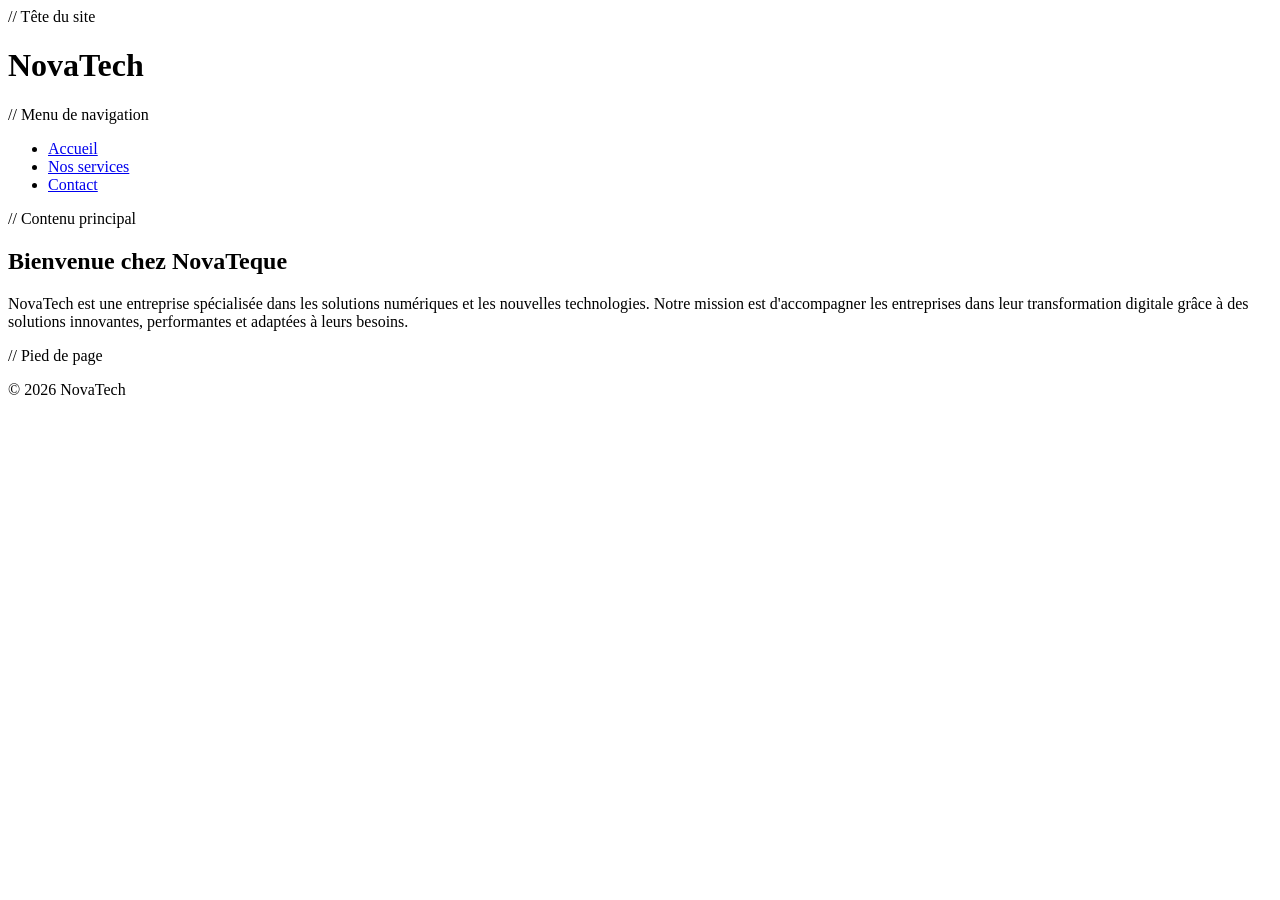
<file: index.html>
<!DOCTYPE html>
<html lang="fr">
<head>
    <meta charset="UTF-8">
    <meta name="viewport" content="width=device-width, initial-scale=1.0">
    <title>NovaTech - Vos solutions numériques</title>
</head>

<body>

    // Tête du site
    <header>
        <h1>NovaTech</h1>

        // Menu de navigation
        <nav>
            <ul>
                <li><a href="index.html">Accueil</a></li>
                <li><a href="services.html">Nos services</a></li>
                <li><a href="contact.html">Contact</a></li>
            </ul>
        </nav>
    </header>

    // Contenu principal
    <main>
        <h2>Bienvenue chez NovaTeque</h2>

        <p>
            NovaTech est une entreprise spécialisée dans les solutions
            numériques et les nouvelles technologies. Notre mission est
            d'accompagner les entreprises dans leur transformation digitale
            grâce à des solutions innovantes, performantes et adaptées à
            leurs besoins.
        </p>
    </main>

    // Pied de page
    <footer>
        <p>© 2026 NovaTech</p>
    </footer>

</body>
</html>
</file>
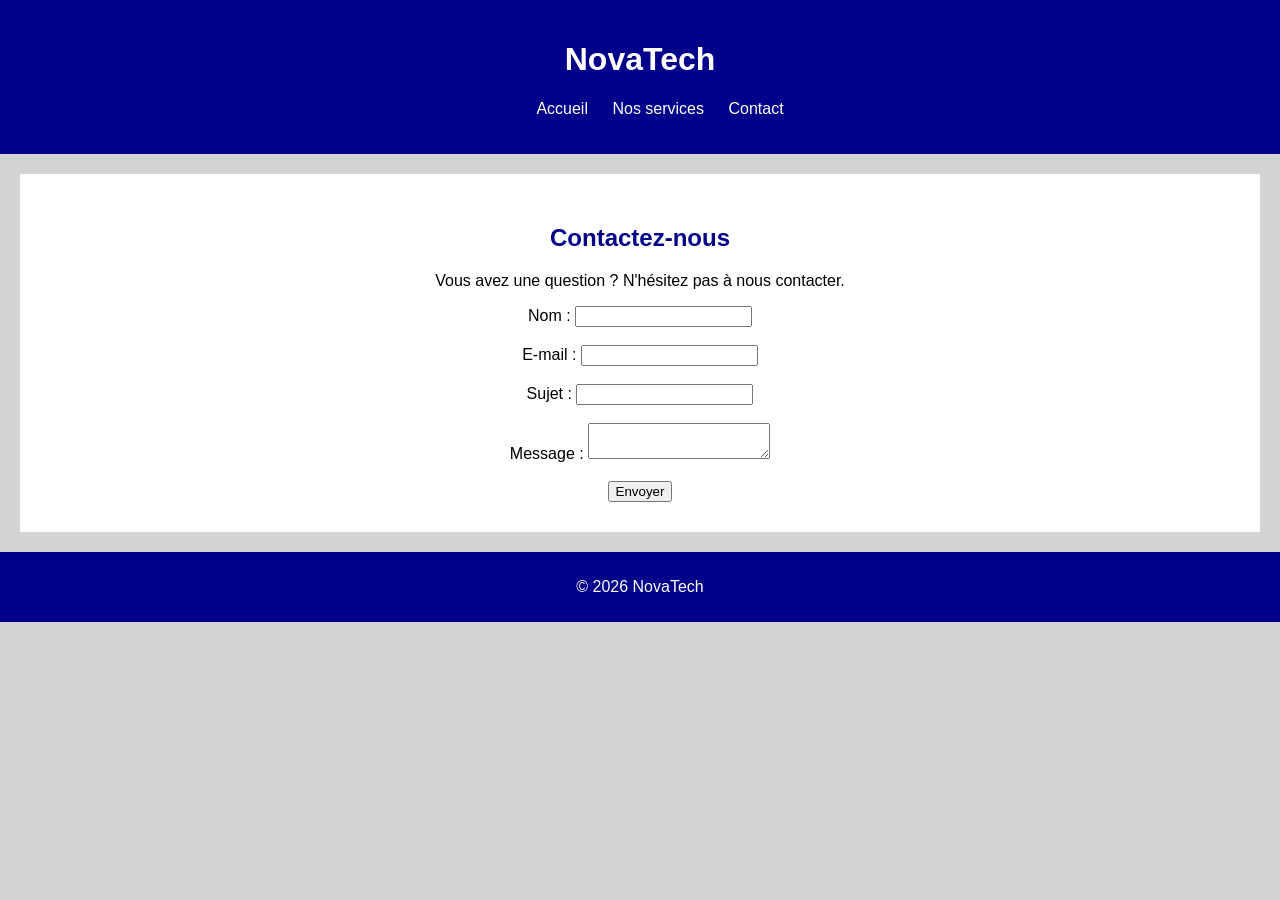
<file: contact.html>
<!DOCTYPE html>
<html lang="fr">

<head>
    <meta charset="UTF-8">
    <meta name="viewport" content="width=device-width, initial-scale=1.0">
    <title>Contact - NovaTech</title>
    <link rel="stylesheet" href="style.css">
</head>

<body>

    <header>
        <h1>NovaTech</h1>

        <nav>
            <ul>
                <li><a href="index.html">Accueil</a></li>
                <li><a href="services.html">Nos services</a></li>
                <li><a href="contact.html">Contact</a></li>
            </ul>
        </nav>
    </header>

    <main>
        <h2>Contactez-nous</h2>

        <p>Vous avez une question ? N'hésitez pas à nous contacter.</p>

        <form>

            <label for="nom">Nom :</label>
            <input type="text" id="nom" name="nom">

            <br><br>

            <label for="email">E-mail :</label>
            <input type="email" id="email" name="email">

            <br><br>

            <label for="sujet">Sujet :</label>
            <input type="text" id="sujet" name="sujet">

            <br><br>

            <label for="message">Message :</label>
            <textarea id="message" name="message"></textarea>

            <br><br>
            
            <button type="submit">Envoyer</button>

        </form>
    </main>

    <footer>
        <p>© 2026 NovaTech</p>
    </footer>

</body>
</html>
</file>
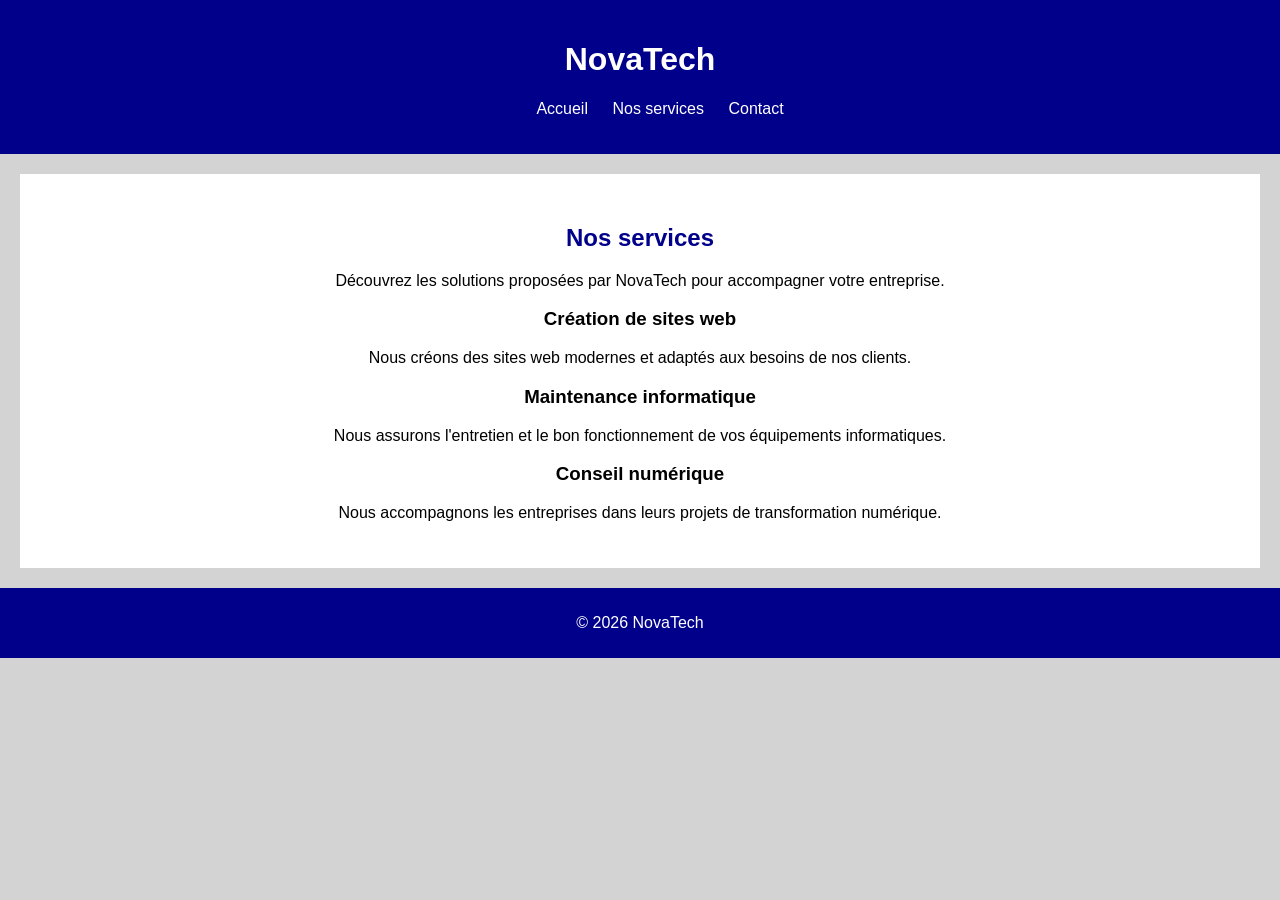
<file: services.html>
<!DOCTYPE html>
<html lang="fr">
<head>
    <meta charset="UTF-8">
    <meta name="viewport" content="width=device-width, initial-scale=1.0">
    <title>Nos services - NovaTech</title>
    <link rel="stylesheet" href="style.css">
</head>

<body>

    <header>
        <h1>NovaTech</h1>

        <nav>
            <ul>
                <li><a href="index.html">Accueil</a></li>
                <li><a href="services.html">Nos services</a></li>
                <li><a href="contact.html">Contact</a></li>
            </ul>
        </nav>
    </header>

    <main>
        <h2>Nos services</h2>

        <p>Découvrez les solutions proposées par NovaTech pour accompagner votre entreprise.</p>

        <h3>Création de sites web</h3>
        <p>Nous créons des sites web modernes et adaptés aux besoins de nos clients.</p>

        <h3>Maintenance informatique</h3>
        <p>Nous assurons l'entretien et le bon fonctionnement de vos équipements informatiques.</p>

        <h3>Conseil numérique</h3>
        <p>Nous accompagnons les entreprises dans leurs projets de transformation numérique.</p>
    </main>

    <footer>
        <p>© 2026 NovaTech</p>
    </footer>

</body>
</html>
</file>
<file: style.css>
body {
    font-family: Arial;
    background-color: lightgray;
    color: black;
    margin: 0;
}

header {
    background-color: darkblue;
    color: white;
    text-align: center;
    padding: 20px;
}

nav ul {
    list-style: none;
}

nav li {
    display: inline;
    margin: 10px;
}

nav a {
    color: white;
    text-decoration: none;
}

main {
    background-color: white;
    text-align: center;
    padding: 30px;
    margin: 20px;
}

h2 {
    color: darkblue;
}

footer {
    background-color: darkblue;
    color: white;
    text-align: center;
    padding: 10px;
}
</file>
